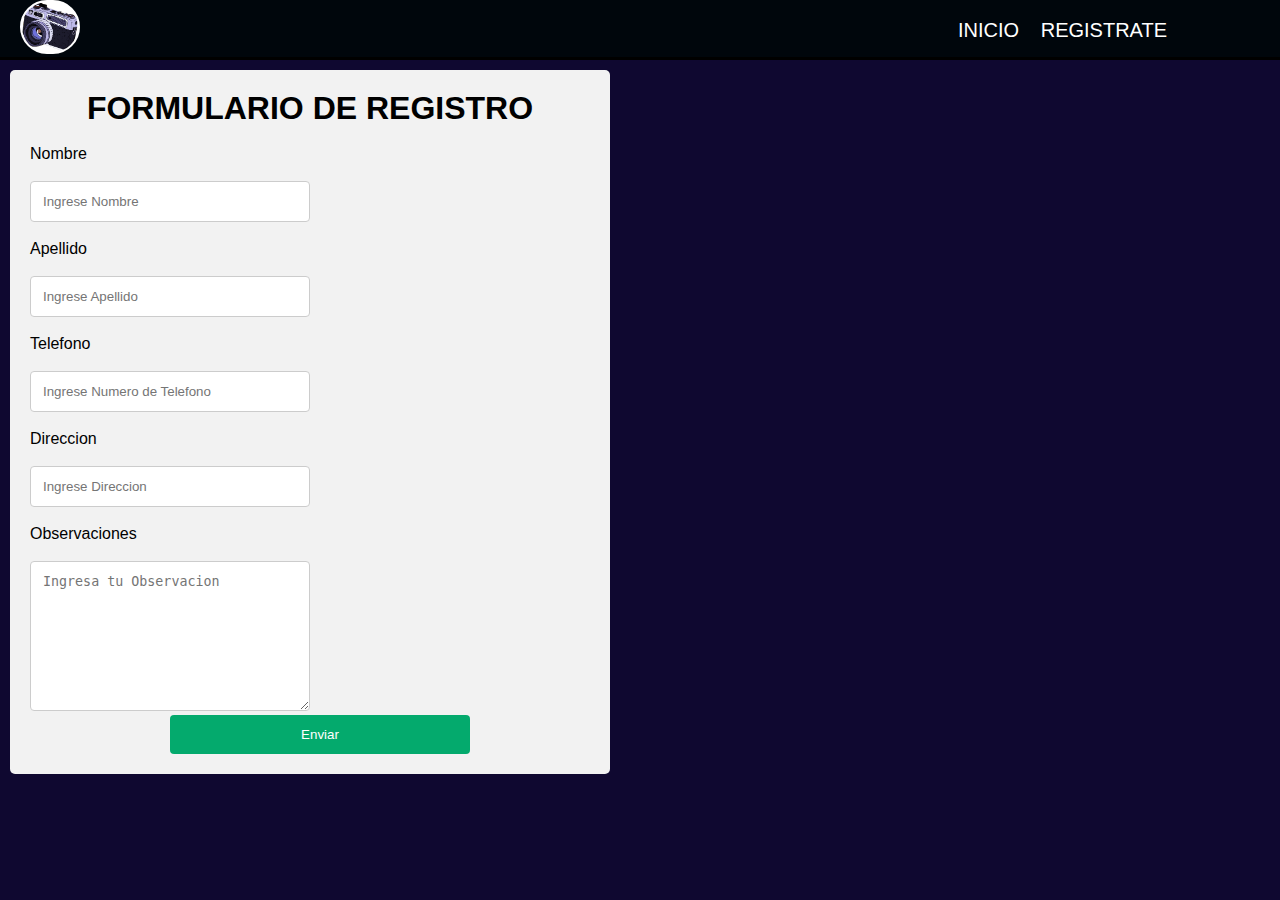
<file: registro.html>
<!DOCTYPE html>
<html lang="en">

<head>
    <meta charset="UTF-8">
    <meta http-equiv="X-UA-Compatible" content="IE=edge">
    <meta name="viewport" content="width=device-width, initial-scale=1.0">
    <link rel="stylesheet" href="./assets/style/style.css">
    <link rel="stylesheet" href="./assets/style/registro.css">
    <link href="https://cdn.jsdelivr.net/npm/bootstrap@5.1.3/dist/css/bootstrap.min.css" rel="stylesheet"
        integrity="sha384-1BmE4kWBq78iYhFldvKuhfTAU6auU8tT94WrHftjDbrCEXSU1oBoqyl2QvZ6jIW3" crossorigin="anonymous">
    <title>Document</title>
</head>

<body>
    <header>
        <div class="logo">
            <nav id="menuNav">
                <img id="img1" src="./assets/img/logo.png" alt="">
                <ul class="menu">
                    <li><a href="./index.html">inicio</a></li>
                    <li><a href="./registro.html">Registrate</a></li>
                </ul>
            </nav>
        </div>
    </header>
    <div class="todo">
        <div class="container">
            <h1 id="titul">FORMULARIO DE REGISTRO</h1>
            <form id="formulario">
                <div class="row">
                    <div class="col-25">
                        <label for="fname">Nombre</label>
                    </div>
                    <div class="col-75">
                        <input type="text" id="fname" name="firstname" placeholder="Ingrese Nombre">
                    </div>
                </div>
                <div class="row">
                    <div class="col-25">
                        <label for="Apellido">Apellido</label>
                    </div>
                    <div class="col-75">
                        <input type="text" id="lname" name="lastname" placeholder="Ingrese Apellido">
                    </div>
                </div>
                <div class="row">
                    <div class="col-25">
                        <label for="telefono">Telefono</label>
                    </div>
                    <div class="col-75">
                        <input type="text" id="tel" name="lastname" placeholder="Ingrese Numero de Telefono">
                    </div>
                </div>
                <div class="row">
                    <div class="col-25">
                        <label for="direc">Direccion</label>
                    </div>
                    <div class="col-75">
                        <input type="text" id="direccion" name="direccion" placeholder="Ingrese Direccion">
                    </div>
                </div>
                <div class="row">
                    <div class="col-25">
                        <label for="subject">Observaciones</label>
                    </div>
                    <div class="col-75">
                        <textarea id="subject" name="subject" placeholder="Ingresa tu Observacion"
                            style="height:150px"></textarea>
                    </div>
                </div>
                <div class="row">
                    <input type="submit" value="Enviar">
                </div>
            </form>
        </div>
        <div id="listar">

        </div>
    </div>
    <script src="./assets/script/formulario.js"></script>
    <script src="https://cdn.jsdelivr.net/npm/bootstrap@5.1.3/dist/js/bootstrap.bundle.min.js"
        integrity="sha384-ka7Sk0Gln4gmtz2MlQnikT1wXgYsOg+OMhuP+IlRH9sENBO0LRn5q+8nbTov4+1p"
        crossorigin="anonymous"></script>
</body>

</html>
</file>
<file: assets/style/style.css>
*{
    margin:0;
    padding: 0;
    box-sizing: border-box;
}
body{
    font-family: Arial, Helvetica, sans-serif;
    background: rgb(15, 8, 48);
}

header{
    height: 60px;
    background: #00060C ;
    padding: 0 20px;
    border-bottom: 3px solid black;
}
.menu{
    margin: 0 25px 0 25px;
    margin-left: 75%;
}
#menuNav{
    color:cornsilk;
    line-height: 60px;
    font-size: 20px;
    cursor: pointer;
}
#menuNav ul{
    display: inline-block;
}
#menuNav ul li{
    display: inline-block;
    text-align: center;
}
#menuNav ul li a{
    display: inline-block;
    position: relative;
    color: white;
    text-decoration: none;
    line-height: 60px;
    padding: 0 8px;
    text-transform:uppercase;
}
#img1{
    width: 60px;
    border-radius: 40px;
    position: absolute;
    border: 2px solid white;
    background-color: white;
}

.menu li :hover{
    background-color: orangered;
    color: white;
    font-size: 25px;
}
.font{
  background: rgb(15, 8, 48);
}
/* Main Wrapper Container */
.container-slider {
    position: relative;
    max-width: 1340px;
    width: 100%;
    height: 250px;
    border-radius: 20px;
    box-shadow: 0 0 20px rgba(0, 0, 0, 0.5);
    overflow: hidden;
    margin: 10px;
  }
  
/* Slider Container which contains images */
.slides {
    position: relative;
    width: 100%;
    height: 100%;
  }
  
  /* Default Image Properties */
  .slides img {
    position: absolute;
    width: 50px;
    height: 50px;
    object-fit: cover;
    object-position: center;
    opacity: 0;
    transform: scale(0);
    transition: all 0.5s ease-in-out;
    transition-delay: 500ms;
  }
  
  /* Active Image or Current image to display */
  .slides > img[data-active] {
    opacity: 1;
    transform: scale(1);
    transition-delay: 0ms;
    width: 100%;
    height: 100%;
    z-index: 10;
  }
  
  /* Image Slider Next And Previous Buttons */
  .btn-slide {
    position: absolute;
    background: #f1f1f1;
    width: 40px;
    height: 40px;
    padding: 10px;
    border-radius: 50%;
    opacity: 0;
    border: 1px solid rgba(34, 34, 34, 0.287);
    transition: opacity 300ms ease-in-out;
    cursor: pointer;
    overflow: hidden;
    z-index: 10;
  }
  
  .btn-slide > img {
    width: 100%;
  }
  
  /* Show Buttons when user hover on the slider Container */
  .container-slider:hover > .btn-slide {
    opacity: 1;
  }
  
  /* Previous and Next Button Position Absolute */
  .prev,
  .next {
    top: 50%;
    transform: translateY(-60%);
  }
  
  .prev {
    left: 20px;
  }
  .next {
    right: 20px;
  }
  
  /* Bottom Dots Container  */
  .container-dots {
    position: absolute;
    bottom: 20px;
    width: 100%;
    display: flex;
    justify-content: center;
    z-index: 10;
  }
  
  /* Sigle Dot style */
.dot {
  width: 10px;
  height: 10px;
  border-radius: 50%;
  border: 3px solid #f1f1f1;
  margin: 0 5px;
  background: #f1f1f1;
  cursor: pointer;
  transition: background-color 500ms ease-in-out;
}
  
  /* Change the color of bg when user hover on it. */
  .dot:hover {
    opacity: 0.9;
    background: rgb(32, 32, 32);
  }
  
  /* Current or active dot */
  .dot[data-active="true"] {
    background: rgb(32, 32, 32);
  }
.contenedor-card{
  position: relative !important;
}
.content_{
  width: 200px !important;
  height: 300px !important;
  margin: 10px !important;

}
.card{
  width: 200px !important;
  height: 300px !important;
  border: 5px solid rgba(36, 9, 61, 0.13) !important;
  position: relative;
  background-color: rgb(4, 1, 24) !important;
}

.card-body h5{
  text-align:center !important;
  text-transform:uppercase !important;
  color: white !important;
}
.card-body img{
  padding: 0 !important;
  border: 2px solid rgba(0, 0, 0, 0.651) !important;
  width: 100% !important;
  height: 235px !important;
  cursor: pointer;
}
.card-body img:hover{
  width: 400px !important;
  height: 250px !important;
  position: absolute !important;
  display: flex !important;
}
</file>
<file: assets/style/registro.css>
*{
    margin: 0;
    padding: 0;
    box-sizing: border-box;
}
.todo{
  margin: 10px;
}
input[type=text], textarea, [type=number]{
  width: 100% !important;
  padding: 12px !important;
  border: 1px solid #ccc !important;
  border-radius: 4px !important;
  box-sizing: border-box !important;
}
  
label {
  padding: 12px 12px 12px 0;
  display: inline-block;
}
  
input[type=submit] {
  background-color: #04AA6D;
  color: white;
  width: 300px !important;
  padding: 12px 20px !important;
  border: none !important;
  border-radius: 4px !important;
  cursor: pointer !important;
  margin-left: 25% !important;
}
.container {
  border-radius: 5px !important;
  background-color: #f2f2f2 !important;
  padding: 20px !important;
  width: 600px !important;
}
 
.container h1{
  text-align: center;
}
.col-25 {
  width: 200px !important;
  margin-top: 6px !important;
}
  
.col-75 {
  width: 50% !important;
  margin-top: 6px !important;
}
  
.row:after {
  content: "" !important;
  display: table !important;
  clear: both !important;
}
  
@media screen and (max-width: 600px ) {
  .col-25, .col-75, input[type=submit] {
    width: 100% !important;
    margin-top: 0 !important;
  }
}
</file>
